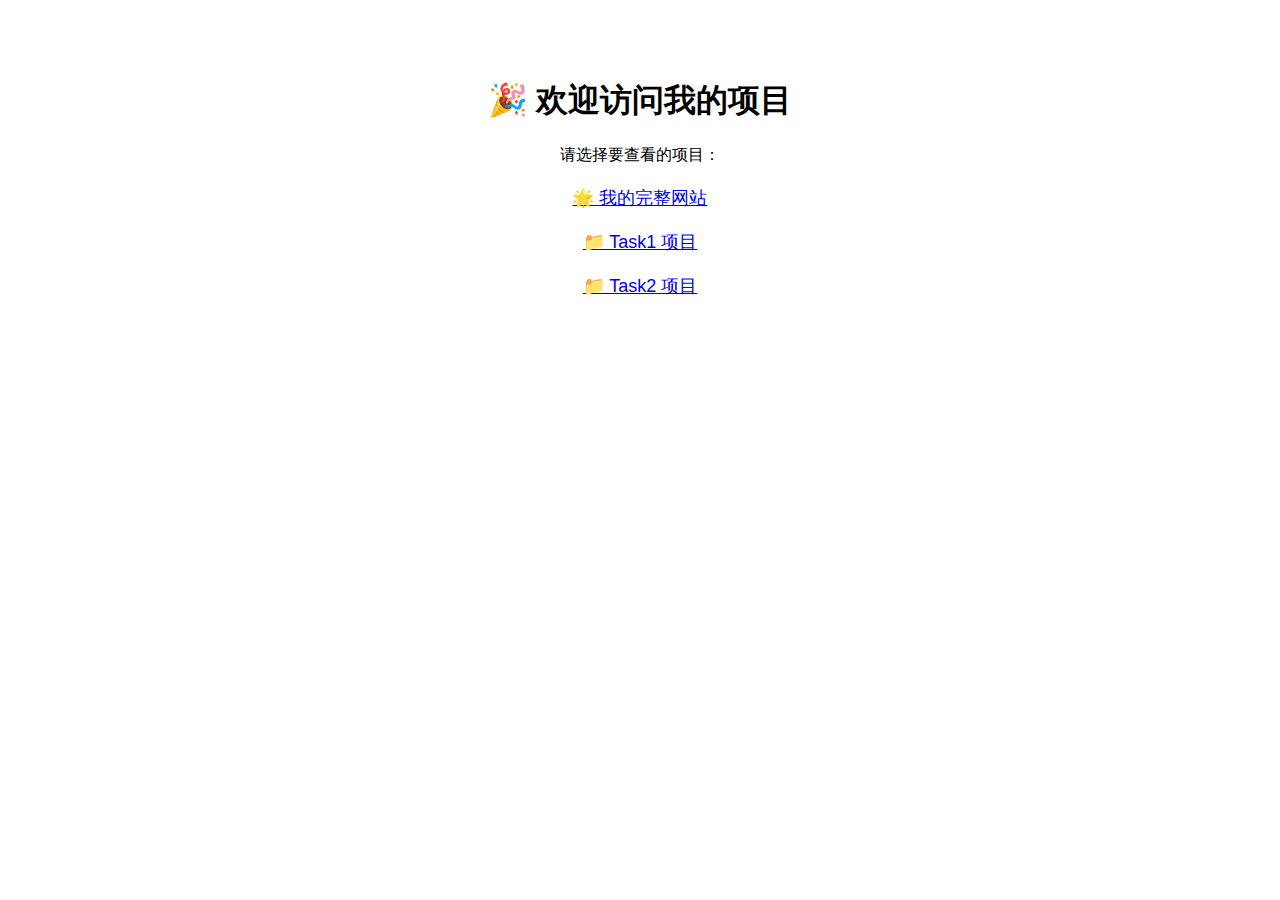
<file: index.html>
<!DOCTYPE html>
<html>
<head>
    <title>我的项目集</title>
    <style>
        body { font-family: Arial; text-align: center; padding: 50px; }
        a { display: block; margin: 20px; font-size: 18px; }
    </style>
</head>
<body>
    <h1>🎉 欢迎访问我的项目</h1>
    <p>请选择要查看的项目：</p>
    
    <a href="/my-website/">🌟 我的完整网站</a>
    <a href="/task1/">📁 Task1 项目</a>
    <a href="/task2/">📁 Task2 项目</a>
</body>
</html>
</file>
